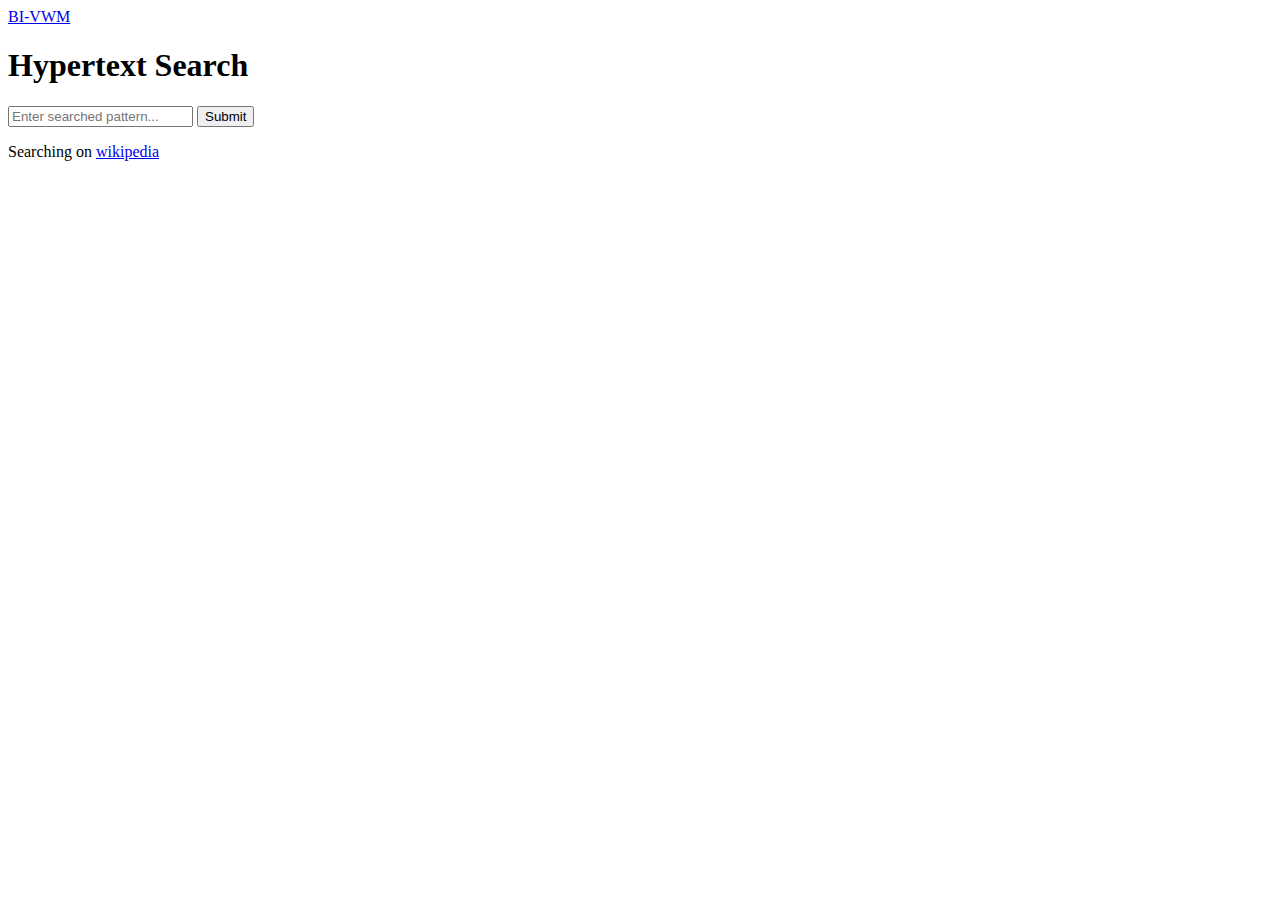
<file: src/main/resources/templates/index.html>
<!DOCTYPE html>
<html lang="en" xmlns="http://www.w3.org/1999/xhtml" xmlns:th="http://www.thymeleaf.org">
    <head>
        <meta charset="UTF-8"/>
        <title>Hypertext Search</title>
        <link th:href="@{styles.css}" rel="stylesheet" />
<!--            <link href="../static/styles.css" rel="stylesheet" />-->
    </head>
    <body>
        <header>
            <a class="left" href="https://moodle-vyuka.cvut.cz/course/view.php?id=6918">BI-VWM</a>
        </header>
        <main class="index">
            <h1>Hypertext Search</h1>
            <box id="search">
                <form th:action="@{/search}" method="post">
                    <input type="text" th:value="${sourceText}" name="sourceText" placeholder="Enter searched pattern..." class="text"/>
                    <input type="submit"/>
                </form>
            </box>
            <p class="info" >Searching on <a href="https://www.wikipedia.org/">wikipedia</a></p>
        </main>
<!--        <footer>-->
<!--            <p>ČVUT - FIT</p>-->
<!--            <p>BI-VWM.21</p>-->
<!--            <p>2022</p>-->
<!--            <p>Made by: <strong>Peter Kosorín</strong> and <strong>Šimon Melkes</strong></p>-->
<!--            <p>melkesim@cvut.cz</p>-->
<!--        </footer>-->
    </body>
</html>
</file>
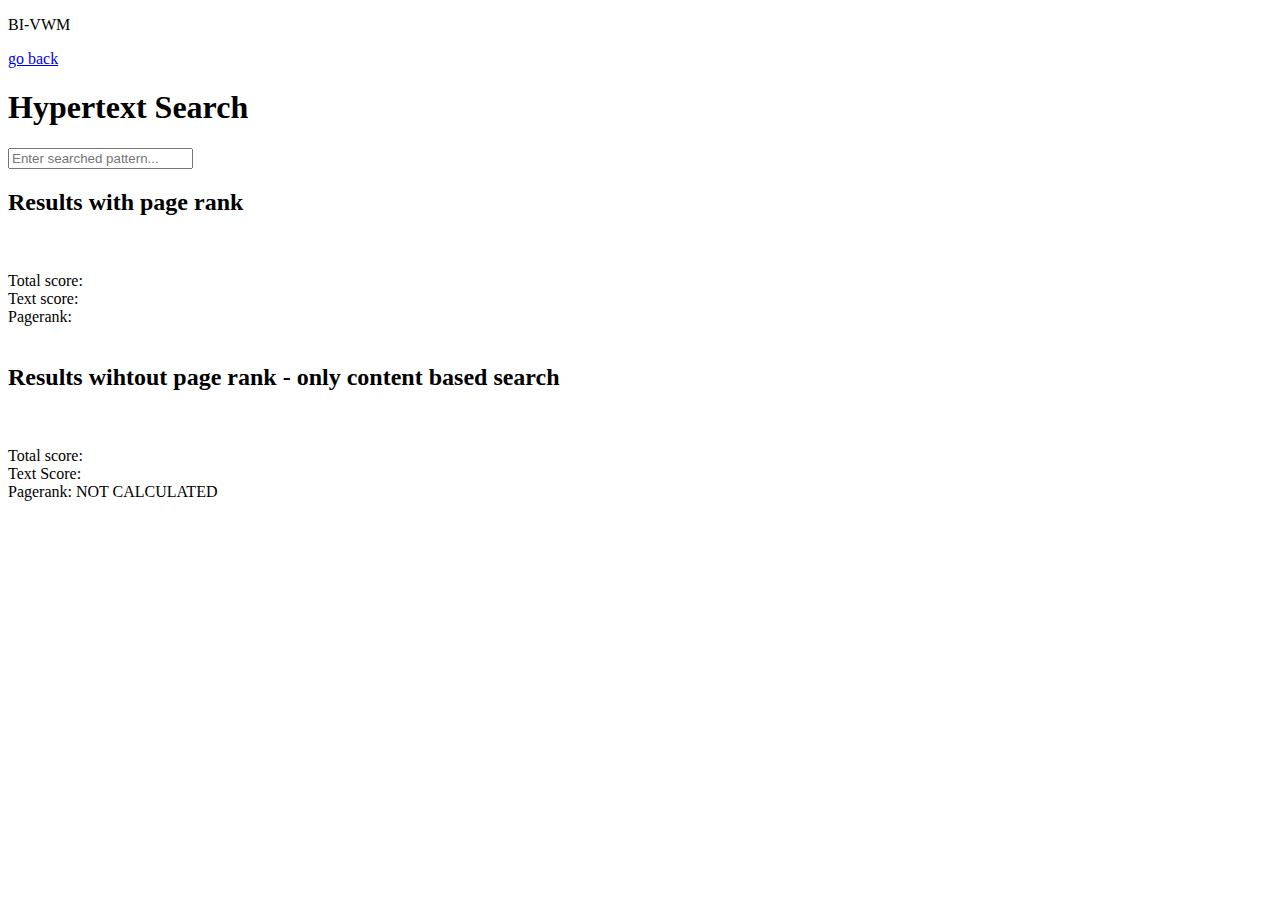
<file: src/main/resources/templates/results.html>
<!DOCTYPE html>
<html lang="en" xmlns:th="http://www.thymeleaf.org" >
    <head>
        <meta charset="UTF-8"/>
        <title>Hypertext Search</title>
        <link th:href="@{styles.css}" rel="stylesheet" />
<!--        <link href="../static/styles.css" rel="stylesheet"/>-->
    </head>
    <body>
        <header>
            <p class="left">BI-VWM</p>
            <p><a href="/">go back</a></p>
        </header>
        <main class="results">
            <div class="top-info">
                <h1 class="logo">Hypertext Search</h1>
                <form th:action="@{/search}" method="post">
                    <input type="text" th:value="${sourceText}" placeholder="Enter searched pattern..." name="sourceText" class="text"/>
                </form>
            </div>
            <div class="results-content">
                <h2>Results with page rank</h2>
                <tr th:each="r:${resultSet}">
                    <td class="single-result">
                        <a class="result-link" th:href="@{${r.site.getUrl()}}">
                            <text th:text="${r.site.getUrl()}"/>
                        </a><br/>
                        <a class="result-name" th:href="@{${r.site.getUrl()}}">
                            <text th:text="${r.site.getName()}"/>
                        </a><br/>
                        <text class="score-info">      Total score:  </text><text th:text="${#numbers.formatDecimal(r.getFinalScore(), 1, 4)}"/><br/>
                        <text class="score-info">      Text score:  </text><text th:text="${#numbers.formatDecimal(r.getScore(), 1, 4)}"/><br/>
                        <text class="score-info">      Pagerank:  </text><text th:text="${#numbers.formatDecimal(r.getPageRank(), 1, 4)}"/><br/>
                        <a class="result-view" th:text="${r.site.getView(300)}"/><br/>
                    </td>
                </tr>
            </div>
            <div class="results-content">
                <h2>Results wihtout page rank - only content based search</h2>
                <tr th:each="r2:${resultSetWithoutPageRank}">
                    <td class="single-result">
                        <a class="result-link" th:href="@{${r2.site.getUrl}}">
                            <text th:text="${r2.site.getUrl()}"/>
                        </a><br/>
                        <a class="result-name" th:href="@{${r2.site.getUrl()}}">
                            <text th:text="${r2.site.getName()}"/>
                        </a><br/>
                        <text class="score-info">      Total score:  </text><text th:text="${#numbers.formatDecimal(r2.getFinalScore(), 1, 4)}"/><br/>
                        <text class="score-info">      Text Score:  </text><text th:text="${#numbers.formatDecimal(r2.getScore(), 1, 4)}"/><br/>
                        <text class="score-info">      Pagerank:  </text>NOT CALCULATED<br/>
                        <a class="result-view" th:text="${r2.site.getView(300)}"/><br/>
                    </td>
                </tr>
            </div>
        </main>
    </body>
</html>
</file>
<file: src/main/resources/static/styles.css>
body{
    font-family: Arial, Helvetica, sans-serif;
    font-size: 110%;
}

main.index{
    margin: 5% auto auto;
    width: 60%;
    padding: 10px;
    text-align: center;
}

table, th, td {
    border: 1px solid black;
}

h1{
    font-size: 4rem;
    margin-bottom: 5rem;
}

.a{
  display: block;
}

.results{
    font-size: 80%;
    margin-bottom: 5rem;
    margin-left: 10rem;
}

.single-result{
    /*margin-bottom: 0.5rem;*/
    margin-bottom: 5rem;
}

.result-link{
    font-size: 90%;
    font-weight: lighter;
    text-decoration: none;
    color: black;
}

.result-name{
    font-size: 130%;
    font-weight: bold;
    color: darkblue;
    text-decoration: none;
    margin-top: 3pt;
    margin-bottom: 3px;
    display: inline-block;
}

.result-name:visited{
    color: purple;
}

.result-name:hover{
    text-decoration: underline;
}

.result-view{
    display: inline-block;
    margin-bottom: 1.3rem;
}

h1.logo{
    margin-left: 1rem;
    font-size: 2rem;
}

.top-info *{
    display: inline-block;
}

input.text
{
    width: 100%;
    padding: 12px 20px;
    margin: 8px 0;
    box-sizing: border-box;
    border-radius: 8pt;
}

.top-info form{
    margin-left: 2rem;
}

.info{
    margin-top: 2rem;
}

.results-content{
    display: inline-block;
    width: 40%;
    margin-left: 15pt;
}

.score-info{
    margin-left: 1rem;
    font-size: smaller;
}
</file>
